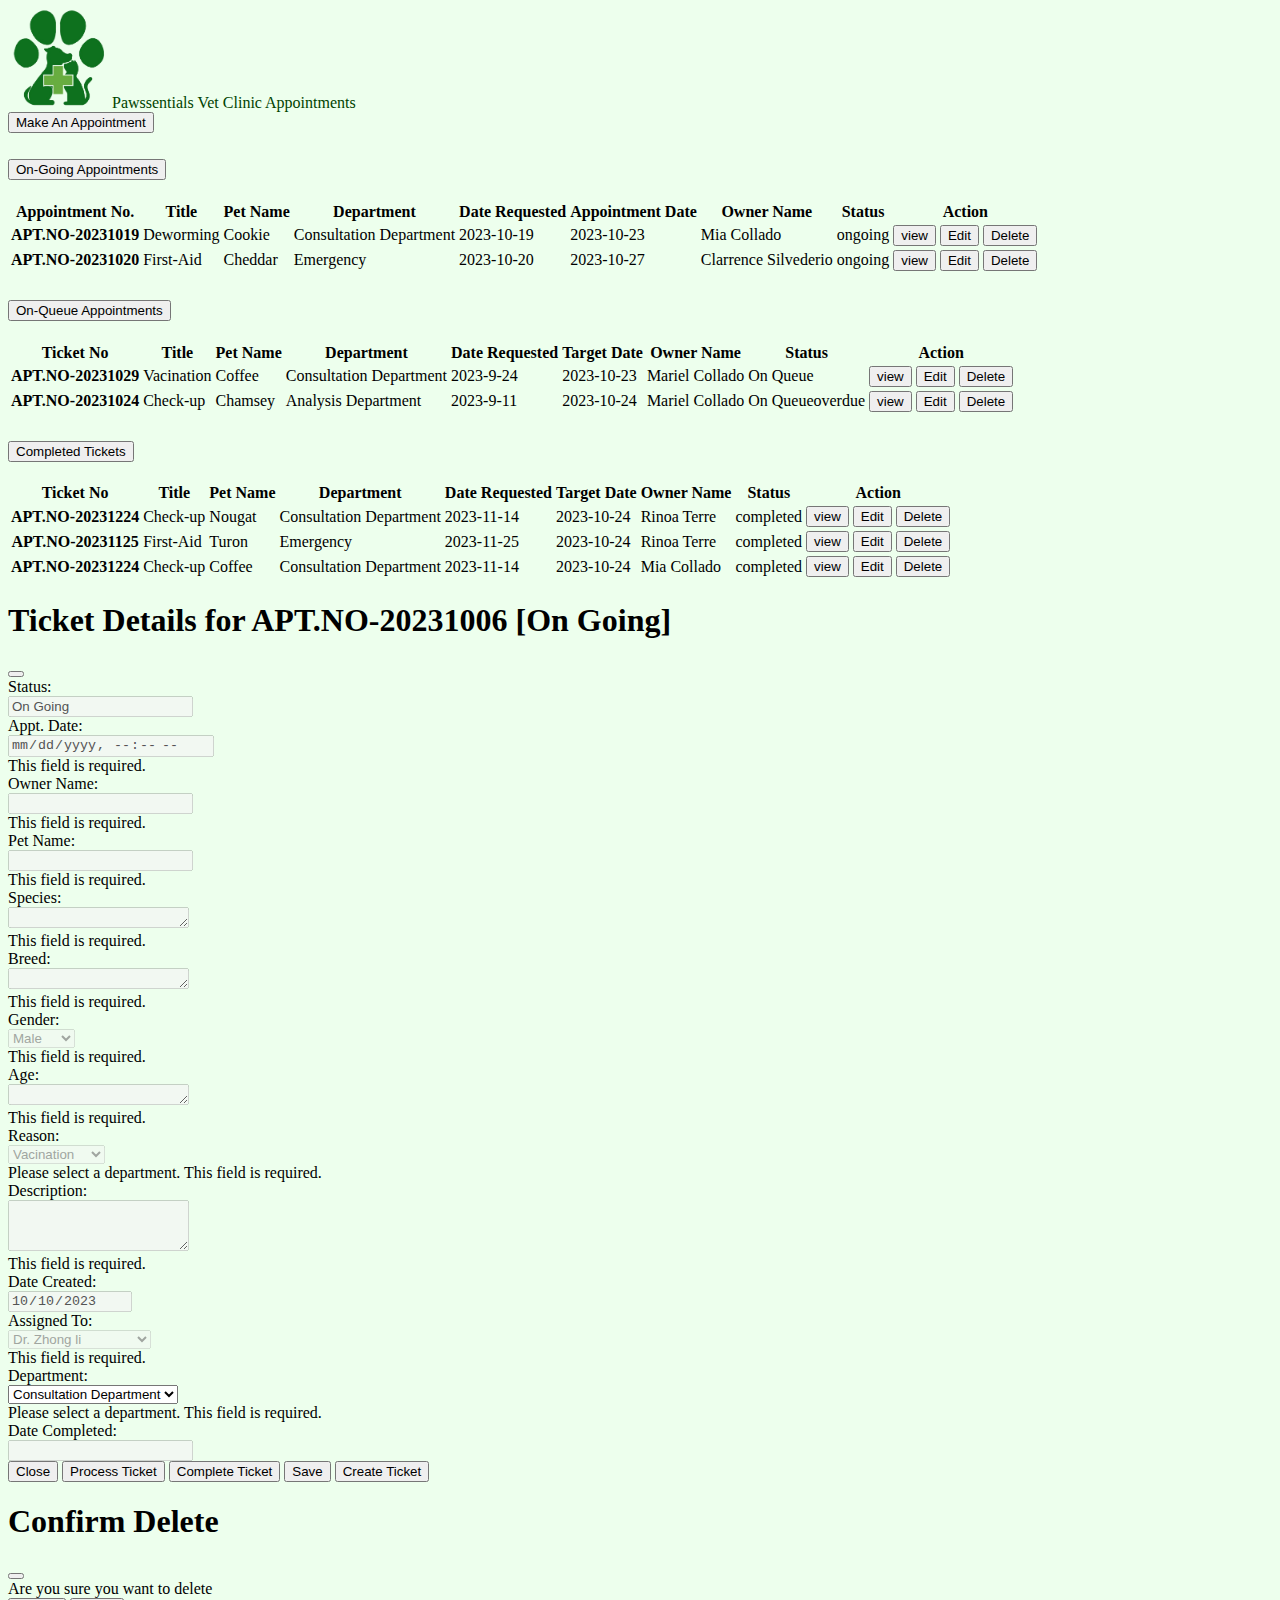
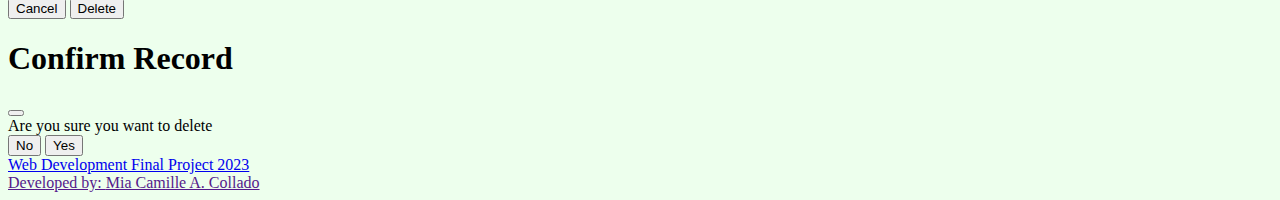
<file: index.html>
<!DOCTYPE html>
<html lang="en">
<head>
    <meta charset="UTF-8">
    <meta name="viewport" content="width=device-width, initial-scale=1.0">
    <link href="https://cdn.jsdelivr.net/npm/bootstrap@5.3.2/dist/css/bootstrap.min.css" rel="stylesheet" integrity="sha384-T3c6CoIi6uLrA9TneNEoa7RxnatzjcDSCmG1MXxSR1GAsXEV/Dwwykc2MPK8M2HN" crossorigin="anonymous">
    <script defer src="https://cdn.jsdelivr.net/npm/bootstrap@5.3.2/dist/js/bootstrap.bundle.min.js" integrity="sha384-C6RzsynM9kWDrMNeT87bh95OGNyZPhcTNXj1NW7RuBCsyN/o0jlpcV8Qyq46cDfL" crossorigin="anonymous"></script>
    <link rel="stylesheet" href="css/style2.css">
    <link rel="stylesheet" href="https://cdn.jsdelivr.net/npm/bootstrap-icons@1.11.1/font/bootstrap-icons.css">
    <title> PAWSSENTIALS </title>
    <style>
    </style>
</head>
<body>
<!-- ==========================================sss================================ HEADING ===========================================================================  -->

      <div class="container-fluid py-5 ">
        <div class="a display-3 mb-4 py-3 text-center font-family-serif fw-bold"> <img src="img/logo.png" alt="Logo Description" width="100" height="100">  Pawssentials Vet Clinic Appointments </div>

<!-- ========================================================================== CARDS ===========================================================================  -->      
 
<!-- ========================================================================== TICKETS ===========================================================================  -->
       
      <!-- /<div class=" divider"></div> -->
      <div class="d-flex justify-content-center">
        <button type="button" class="btn btn-success btn-lg " id="add-ticket">Make An Appointment</button>
      </div>
      <div class="container-fluid px-4 py-2">
      </div>

      
    
<!-- ========================================================================== TABLES ===========================================================================  -->

<!--------------------------------------------- ONGOING TABLE --------------------------------------------->

      <section class="accordion container-fluid" id="accordion-table-ongoing">
        <div class="accordion-item acc-warning">
          <!-- ACC HEADER -->
          <h2 class="accordion-header">
            <button class="accordion-button bg-success" type="button" data-bs-toggle="collapse" data-bs-target="#acc-table-ongoing" aria-expanded="true" aria-controls="acc-table-ongoing">
              <div class="text-light fw-bold">On-Going Appointments</div>
            </button>
          </h2>
          <!-- ACC BODY -->
          <div id="acc-table-ongoing" class="accordion-collapse collapse show" data-bs-parent="#accordion-table-ongoing">
            <div class="accordion-body">
              <!-- Table Proper -->
              <table class="table table-striped table-responsive-md table-sm table-hover" id="table-ongoing">
                <thead class="table-dark">
                  <tr>
                    <th scope="col">Appointment No.</th>
                    <th scope="col">Title</th>
                    <th scope="col">Pet Name</th>
                    <th scope="col">Department</th>
                    <th scope="col">Date Requested</th>
                    <th scope="col">Appointment Date</th>
                    <th scope="col">Owner Name</th>
                    <th scope="col">Status</th>
                    <th scope="col" class="text-center">Action</th>
                  </tr>
                </thead>
                <tbody>
                  <tr>
                    <th class="align-middle" scope="row">APT.NO-20231019</th>
                    <td class="align-middle">Deworming</td>
                    <td class="align-middle">Cookie</td>
                    <td class="align-middle">Consultation Department</td>
                    <td class="align-middle">2023-10-19</td>
                    <td class="align-middle">2023-10-23</td>
                    <td class="align-middle">Mia Collado</td>
                    <td class="align-middle"><span class="badge rounded-pill text-bg-warning">ongoing</span></td>
                    <td class="align-middle text-center">
                      <button class="btn btn-info view-ticket" data-ticket-no="APT.NO-20231019">view</button>
                      <button class="btn btn-warning edit-ticket" >Edit</button>
                      <button class="btn btn-danger delete-ticket" >Delete</button>
                    </td>
                  </tr>
                  <tr>
                    <th class="align-middle" scope="row">APT.NO-20231020</th>
                    <td class="align-middle">First-Aid</td>
                    <td class="align-middle">Cheddar</td>
                    <td class="align-middle">Emergency</td>
                    <td class="align-middle">2023-10-20</td>
                    <td class="align-middle">2023-10-27</td>
                    <td class="align-middle">Clarrence Silvederio</td>
                    <td class="align-middle"><span class="badge rounded-pill text-bg-warning">ongoing</span></td>
                    <td class="align-middle text-center">
                      <button class="btn btn-info view-ticket" >view</button>
                      <button class="btn btn-warning edit-ticket" >Edit</button>
                      <button class="btn btn-danger delete-ticket" >Delete</button>
                    </td>
                  </tr>
                </tbody>
              </table>
              <!-- END-Table Proper -->

            </div>
          </div>
        </div>

      </section>  
      
      <div class="divider"></div>
  
      

<!--------------------------------------------- On-Queue TABLE --------------------------------------------->
      <section class="accordion container-fluid" id="accordion-table-onqueue">
        <div class="accordion-item acc-secondary">
          <!-- ACC HEADER -->
          <h2 class="accordion-header">
            <button class="accordion-button bg-info" type="button" data-bs-toggle="collapse" data-bs-target="#acc-table-onqueue" aria-expanded="true" aria-controls="acc-table-onqueue">
              <div class="text-dark fw-bold">On-Queue Appointments</div>
            </button>
          </h2>
          <!-- ACC BODY -->
          <div id="acc-table-onqueue" class="accordion-collapse collapse show" data-bs-parent="#accordion-table-onqueue">
            <div class="accordion-body">
              <!-- Table Proper -->
              <table class="table table-striped table-responsive-md table-sm table-hover" id="table-onqueue">
                <thead class="table-dark">
                  <tr>
                    <th scope="col">Ticket No</th>
                    <th scope="col">Title</th>
                    <th scope="col">Pet Name</th>
                    <th scope="col">Department</th>
                    <th scope="col">Date Requested</th>
                    <th scope="col">Target Date</th>
                    <th scope="col">Owner Name</th>
                    <th scope="col">Status</th>
                    <th scope="col" class="text-center">Action</th>
                  </tr>
                </thead>
                <tbody>
                  <tr>
                    <th class="align-middle" scope="row">APT.NO-20231029</th>
                    <td class="align-middle">Vacination</td>
                    <td class="align-middle">Coffee</td>
                    <td class="align-middle">Consultation Department</td>
                    <td class="align-middle">2023-9-24</td>
                    <td class="align-middle">2023-10-23</td>
                    <td class="align-middle">Mariel Collado</td>
                    <td class="align-middle fs-6"><span class="badge rounded-pill text-bg-secondary">On Queue</span></td>
                    <td class="align-middle text-center">
                      <button class="btn btn-info view-ticket" >view</button>
                      <button class="btn btn-warning edit-ticket" >Edit</button>
                      <button class="btn btn-danger delete-ticket" >Delete</button>
                    </td>
                  </tr>
                  <tr>
                    <th class="align-middle" scope="row">APT.NO-20231024</th>
                    <td class="align-middle">Check-up</td>
                    <td class="align-middle">Chamsey</td>
                    <td class="align-middle">Analysis Department</td>
                    <td class="align-middle">2023-9-11</td>
                    <td class="align-middle">2023-10-24</td>
                    <td class="align-middle">Mariel Collado</td>
                    <td class="align-middle"><span class="badge rounded-pill text-bg-secondary me-1">On Queue</span><span class="badge rounded-pill text-bg-danger">overdue</span></td>
                     <td class="align-middle text-center">
                      <button class="btn btn-info view-ticket" >view</button>
                      <button class="btn btn-warning edit-ticket" >Edit</button>
                      <button class="btn btn-danger delete-ticket" >Delete</button>
                    </td>
                  </tr>
                  </tbody>
              </table>
              <!-- END-Table Proper -->

            </div>
          </div>
        </div>
      </section> 

      <div class="divider"></div>

<!--------------------------------------------- Completed TABLE --------------------------------------------->
      <section class="accordion container-fluid" id="accordion-table-success">
        <div class="accordion-item acc-success">
          <!-- ACC HEADER -->
          <h2 class="accordion-header">
            <button class="accordion-button bg-warning" type="button" data-bs-toggle="collapse" data-bs-target="#acc-table-success" aria-expanded="true" aria-controls="acc-table-success">
              <div class="text-light fw-bold">Completed Tickets</div>
            </button>
          </h2>
          <!-- ACC BODY -->
          <div id="acc-table-success" class="accordion-collapse collapse show" data-bs-parent="#accordion-table-success">
            <div class="accordion-body">
              <!-- Table Proper -->
              <table class="table table-striped table-responsive-md table-sm table-hover" id="table-completed">
                <thead class="table-dark">
                  <tr>
                    <th scope="col">Ticket No</th>
                    <th scope="col">Title</th>
                    <th scope="col">Pet Name</th>
                    <th scope="col">Department</th>
                    <th scope="col">Date Requested</th>
                    <th scope="col">Target Date</th>
                    <th scope="col">Owner Name</th>
                    <th scope="col">Status</th>
                    <th scope="col" class="text-center">Action</th>
                  </tr>
                </thead>

                  <tr>
                    <th class="align-middle" scope="row">APT.NO-20231224</th>
                    <td class="align-middle">Check-up</td>
                    <td class="align-middle">Nougat</td>
                    <td class="align-middle">Consultation Department</td>
                    <td class="align-middle">2023-11-14</td>
                    <td class="align-middle">2023-10-24</td>
                    <td class="align-middle">Rinoa Terre</td>
                    <td class="align-middle"><span class="badge rounded-pill text-bg-success">completed</span></td>
                     <td class="align-middle text-center">
                      <button class="btn btn-info view-ticket" >view</button>
                      <button class="btn btn-warning edit-ticket" >Edit</button>
                      <button class="btn btn-danger delete-ticket" >Delete</button>
                    </td>
                  </tr>
                  <tr>
                    <th class="align-middle" scope="row">APT.NO-20231125</th>
                    <td class="align-middle">First-Aid</td>
                    <td class="align-middle">Turon</td>
                    <td class="align-middle">Emergency</td>
                    <td class="align-middle">2023-11-25</td>
                    <td class="align-middle">2023-10-24</td>
                    <td class="align-middle">Rinoa Terre</td>
                    <td class="align-middle"><span class="badge rounded-pill text-bg-success">completed</span></td>
                     <td class="align-middle text-center">
                      <button class="btn btn-info view-ticket" >view</button>
                      <button class="btn btn-warning edit-ticket" >Edit</button>
                      <button class="btn btn-danger delete-ticket" >Delete</button>
                    </td>
                  </tr>
                  <tr>
                    <th class="align-middle" scope="row">APT.NO-20231224</th>
                    <td class="align-middle">Check-up</td>
                    <td class="align-middle">Coffee</td>
                    <td class="align-middle">Consultation Department</td>
                    <td class="align-middle">2023-11-14</td>
                    <td class="align-middle">2023-10-24</td>
                    <td class="align-middle">Mia Collado</td>
                    <td class="align-middle"><span class="badge rounded-pill text-bg-success">completed</span></td>
                    <td class="align-middle text-center">
                      <button class="btn btn-info view-ticket" >view</button>
                      <button class="btn btn-warning edit-ticket" >Edit</button>
                      <button class="btn btn-danger delete-ticket" >Delete</button>
                    </td>
                  </tr>
                </tbody>
              </table>
              <!-- END-Table Proper -->

            </div>
          </div>
        </div>
      </div>
      </section>  

      <div class="divider"></div>
      

      <!-- ------------------- -->
      <!-- TRANSACTIONAL MODAL -->
      <!-- ------------------- -->
      <div class="modal fade " id="viewTicketModal" tabindex="-1" aria-labelledby="view-ticket-label" aria-hidden="true">
        <div class="modal-dialog modal-xl">
          <div class="modal-content">

            <div class="modal-header bg-warning" id="modal-header">
              <h1 class="modal-title fs-5" id="view-ticket-label">Ticket Details for <span class="fw-bold" id="modal-ticket-no">APT.NO-20231006 [On Going]</span></h1>
              <button type="button" class="btn-close" data-bs-dismiss="modal" aria-label="Close"></button>
            </div>
            <!-- Modal Body -->
            <div class="modal-body">
              <div class="container">
                <form class="requires-validation" novalidate>
                  <div class="row">
               <!-- STATUS -->
               <label for="field-status" class="col-form-label col-2 fw-bold text-end">Status:</label>
               <div class="col-4">
                 <input type="text" class="form-control form-control-sm text-bg-warning" name="field-status" id="field-status" value="On Going" disabled>
               </div>
               <!-- appointment -->
               <label for="target-date" class="col-form-label col-2 fw-bold text-end">Appt. Date:</label>
               <div class="col-4">
                 <input type="datetime-local" class="form-control form-control-sm" name="appt-date" id="target-date" value="2023-10-15" disabled required>
                 <div class="invalid-feedback">
                   This field is required.
                 </div>
               </div>

               <!-- Client Name -->
               <label for="Owner Name" class="col-form-label col-2 fw-bold text-end">Owner Name:</label>
               <div class="col-10">
                 <input type="text" class="form-control form-control-sm" name="ownername" id="ownername"  disabled required>
                 <div class="invalid-feedback">This field is required.</div>
               </div>
               <!-- Pet Name -->
               <label for="petname" class="col-form-label col-2 fw-bold text-end">Pet Name:</label>
               <div class="col-10">
                 <input type="text" class="form-control form-control-sm" name="petname" id="petname"  disabled required>
                 <div class="invalid-feedback">This field is required.</div>
               </div>
              <!-- Species -->
              <label for="species" class="col-form-label col-2 fw-bold text-end">Species:</label>
              <div class="col-4">
                <textarea class="form-control form-control-sm" name="species" id="species" rows="1" disabled required> </textarea>
                <div class="invalid-feedback">
                  This field is required.
                </div>
              </div>
               <!-- Breed -->
               <label for="breed" class="col-form-label col-2 fw-bold text-end">Breed: </label>
               <div class="col-4">
                 <textarea class="form-control form-control-sm" name="breed" id="breed" rows="1" disabled required> </textarea>
                 <div class="invalid-feedback">
                   This field is required.
                 </div>
               </div>
               <!-- Gender -->
               <label for="gender" class="col-form-label col-2 fw-bold text-end">Gender: </label>
               <div class="col-4">
                 <select class="form-control form-control-sm" name="gender" id="gender" disabled required>
                   <option value="Male">Male</option>
                   <option value="Female">Female</option>
                 </select>
                 <div class="invalid-feedback">
                   This field is required.
                 </div>
               </div>
               <!-- Age -->
               <label for="species" class="col-form-label col-2 fw-bold text-end">Age: </label>
               <div class="col-4">
                 <textarea class="form-control form-control-sm" name="species" id="species" rows="1" disabled required> </textarea>
                 <div class="invalid-feedback">
                   This field is required.
                 </div>
               </div>
               <!-- Request Title -->
               <label for="request-title" class="col-form-label col-2 fw-bold text-end"> Reason:</label>
               <div class="col-10">
                 <select class="form-control form-control-sm" name="request-title" id="request-title" disabled required>
                   <option value="Vacination">Vacination</option>
                   <option value="Deworming">Deworming</option>
                   <option value="First Aid">First Aid</option>
                   <option value="Check-up">Check-up</option>
                   <option value="Consultation">Consultation</option>
                   <option value="Follow-up">Follow-up</option>
                 </select>
                 <div class="invalid-feedback">
                   Please select a department. This field is required.
                 </div>
               </div>
                <!-- DESCRIPTION -->
                <label for="ticket-description" class="col-form-label col-2 fw-bold text-end"> Description:</label>
                <div class="col-10">
                  <textarea class="form-control form-control-sm mb-2" name="description" id="description" rows="3" disabled required> </textarea>
                  <div class="invalid-feedback">
                    This field is required.
                  </div>
                </div>

               <!-- DATE CREATED -->
               <label for="date-created" class="col-form-label col-2 fw-bold text-end">Date Created:</label>
               <div class="col-4">
                 <input type="date" class="form-control form-control-sm" name="date-created" id="date-created" value="2023-10-10" disabled >
               </div>
              <!-- ASSIGNED TO -->
              <label for="assigned-to" class="col-form-label col-2 fw-bold text-end">Assigned To:</label>
              <div class="col-4">
                <select class="form-control form-control-sm" name="assigned-to" id="assigned-to" disabled required>
                  <option value="Dr. Zhong li">Dr. Zhong li</option>
                  <option value="Dr. Raiden Shogan">Dr. Raiden Shogan</option>
                  <option value="Dr. Childe Tartagalia">Dr. Childe Tartagalia</option>
                  <option value="Dr. Xiao">Dr. Xiao</option>
                </select>
                <div class="invalid-feedback">
                  This field is required.
                </div>
              </div>

             <!-- DEPARTMENT -->

             <label for="department" class="col-form-label col-2 fw-bold text-end">Department:</label>
             <div class="col-4">
              <select class="form-control form-control-sm" name="department" id="department" required>
                <option value="Consultation Department">Consultation Department</option>
                <option value="Radiation Department">Radiation Department</option>
                <option value="Analysis Department">Analysis Department</option>
                <option value="Emergency Department">Emergency Department</option>
                <!-- Add more options as needed -->
              </select>
              
                 <!-- Add more options as needed -->
               </select>
               <div class="invalid-feedback">
                 Please select a department. This field is required.
               </div>
             </div>

         <!-- DATE COMPLETED -->
         <label for="date-completed" class="col-form-label col-2 fw-bold text-end">Date Completed:</label>
         <div class="col-4">
           <input type="text" class="form-control form-control-sm" name="date-completed" id="date-completed" disabled>
         </div>
       </div>
                  
                </form>  
              </div>
            </div>
            <!-- Modal Footer -->
            <div class="modal-footer">
              <button type="button" class="btn btn-secondary" data-bs-dismiss="modal">Close</button>
              <button type="button" class="btn btn-warning d-none" id="modal-btn-process"  data-bs-dismiss="modal">Process Ticket</button>
              <button type="button" class="btn btn-success d-none" id="modal-btn-complete" data-bs-dismiss="modal">Complete Ticket</button>
              <button type="button" class="btn btn-success d-none" id="modal-btn-save" data-bs-dismiss="modal">Save</button>
              <button type="button" class="btn btn-primary d-none" id="modal-btn-create">Create Ticket</button>
              
            </div>

          </div>
        </div>
      </div>


      <!-- ------------ -->
      <!-- DELETE MODAL -->
      <!-- ------------ -->
      <div class="modal fade" id="deleteTicketModal" tabindex="-1" aria-labelledby="delete-ticket-label" aria-hidden="true">
        <div class="modal-dialog modal-md ">
          <div class="modal-content">
            <div class="modal-header bg-danger" id="modal-header">
              <h1 class="modal-title fs-5" id="delete-ticket-label">Confirm Delete</h1>
              <button type="button" class="btn-close" data-bs-dismiss="modal" aria-label="Close"></button>
            </div>
            <!-- Modal Body -->
            <div class="modal-body">
              <div id="delete-prompt">Are you sure you want to delete </div>
            </div>
            <!-- Modal Footer -->
            <div class="modal-footer">
              <button type="button" class="btn btn-secondary" data-bs-dismiss="modal">Cancel</button>
              <button type="button" class="btn btn-outline-danger" id="modal-btn-delete">Delete</button>
            </div>
          </div>
        </div>
      </div>


      <!-- ------------ -->
      <!-- CONFIRM MODAL -->
      <!-- ------------ -->
      <div class="modal fade" id="confirmTicketModal" tabindex="-1" aria-labelledby="confirm-ticket-label" aria-hidden="true">
        <div class="modal-dialog modal-md ">
          <div class="modal-content">
            <div class="modal-header" id="modal-header">
              <h1 class="modal-title fs-5" id="confirm-ticket-label">Confirm Record</h1>
              <button type="button" class="btn-close" data-bs-dismiss="modal" aria-label="Close"></button>
            </div>
            <!-- Modal Body -->
            <div class="modal-body">
              <div id="confirm-prompt">Are you sure you want to delete </div>
            </div>
            <!-- Modal Footer -->
            <div class="modal-footer">
              <button type="button" class="btn btn-secondary" data-bs-dismiss="modal">No</button>
              <button type="button" class="btn btn-success" id="modal-btn-yes">Yes</button>
            </div>
          </div>
        </div>
      </div>
    </div>
<!-- ========================================================================== FOOTER ===========================================================================  -->
      <div aria-live="polite" aria-atomic="true" class="position-relative">
        <div class="toast-container bottom-right-toast p-3" >
          
        </div>
      </div>

      <footer class="bg-light">
        <div class="container-fluid py-2">
          <div class="row justify-content-between">
            <div class="col text-info fw-bold ps-4"><a href="#">Web Development Final Project 2023</a></div>
            <div class="col text-end pe-4"><a href="" class="text-dark text-decoration-none">Developed by: <span class="text-primary">Mia Camille A. Collado</span></a></div>
          </div>

      </footer>
    
  <script src="index.js"></script>
    
</body>
</html>
</file>
<file: css/style2.css>
.a {
   color: rgb(0, 66, 0); 
}
body {
   background-color: rgb(237, 255, 237) !important;
}
</file>
